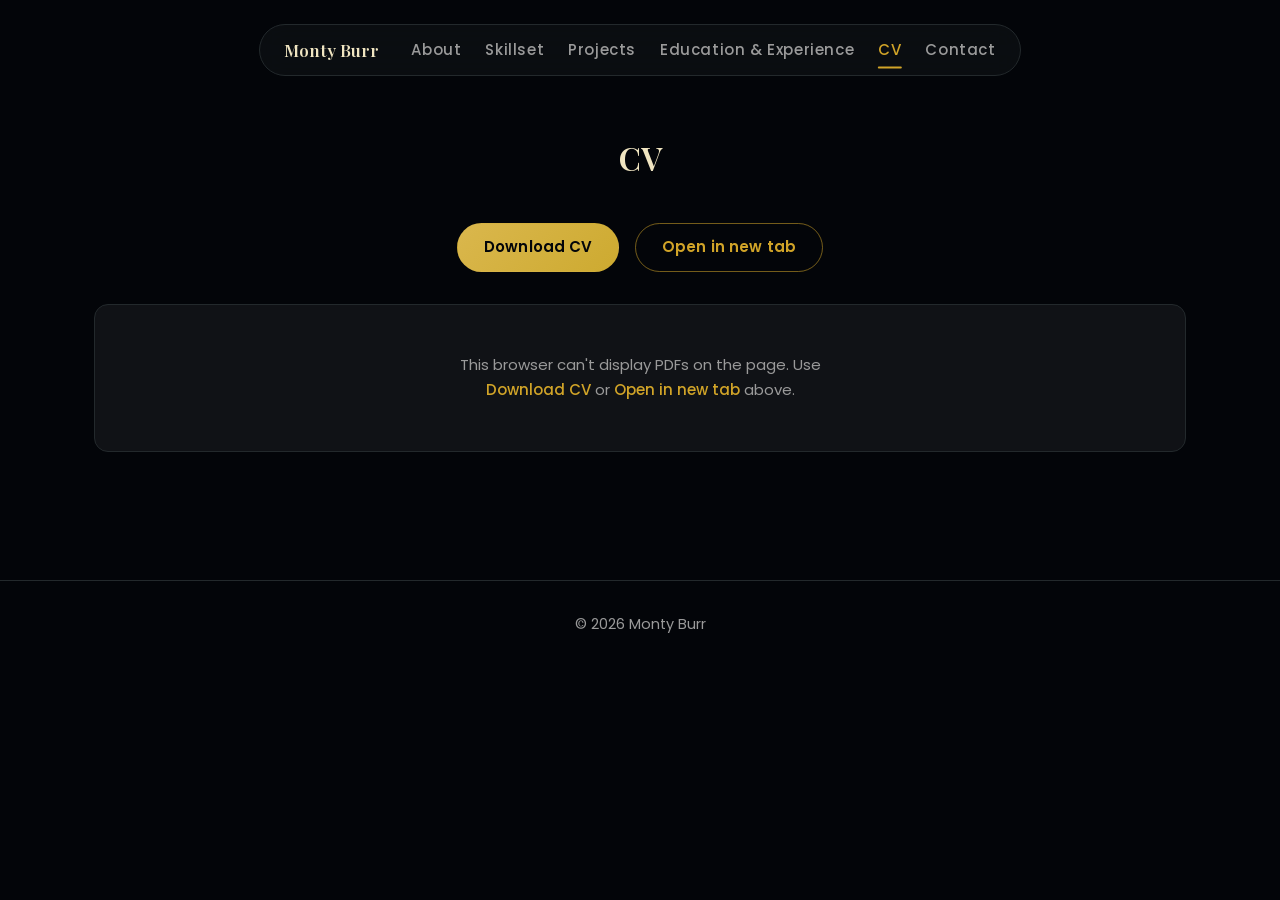
<file: cv.html>
<!DOCTYPE html>
<html lang="en">
<head>
  <meta charset="UTF-8">
  <meta name="viewport" content="width=device-width, initial-scale=1.0">
  <title>CV — Monty Burr</title>
  <meta name="description" content="CV for Monty Burr — BSc Computer Science with Cyber Security, Newcastle University.">
  <link rel="preload" href="assets/fonts/playfair-display-var-latin.woff2" as="font" type="font/woff2" crossorigin>
  <link rel="preload" href="assets/fonts/poppins-400-latin.woff2" as="font" type="font/woff2" crossorigin>
  <link rel="stylesheet" href="assets/css/style.css">
</head>
<body>
  <div class="scroll-progress" aria-hidden="true"><span class="scroll-progress__bar"></span></div>
  <header class="site-header" id="site-header">
    <nav class="nav-pill" aria-label="Primary">
      <a class="nav-pill__brand" href="index.html#top">Monty Burr</a>
      <button class="nav-pill__toggle" id="nav-toggle" type="button"
              aria-expanded="false" aria-controls="nav-menu" aria-label="Open menu">
        <span class="nav-pill__bars" aria-hidden="true"></span>
      </button>
      <ul class="nav-pill__links" id="nav-menu">
        <li><a href="index.html#about">About</a></li>
        <li><a href="index.html#skillset">Skillset</a></li>
        <li><a href="index.html#projects">Projects</a></li>
        <li><a href="index.html#education">Education &amp; Experience</a></li>
        <li><a class="is-active" href="cv.html" aria-current="page">CV</a></li>
        <li><a href="index.html#contact">Contact</a></li>
      </ul>
      <span class="nav-pill__marker" aria-hidden="true"></span>
    </nav>
  </header>

  <main>
    <section class="cv">
      <div class="container">
        <h2 class="section-title">CV</h2>

        <div class="cv-actions">
          <a class="btn btn--primary" href="assets/cv/monty-burr-cv.pdf" download="Monty-Burr-CV.pdf">Download CV</a>
          <a class="btn btn--ghost" href="assets/cv/monty-burr-cv.pdf" target="_blank" rel="noopener">Open in new tab</a>
        </div>

        <!-- Inline viewer for browsers with a built-in PDF renderer; everything
             else (most mobile) gets the fallback panel instead. -->
        <div class="cv-viewer" id="cv-viewer">
          <object class="cv-viewer__doc" data="assets/cv/monty-burr-cv.pdf#view=FitH"
                  type="application/pdf" aria-label="CV for Monty Burr"></object>
          <!-- No buttons repeated here — the two above already cover both
               actions, and duplicating them just adds noise. -->
          <div class="cv-viewer__fallback">
            <p class="cv-viewer__note">
              This browser can't display PDFs on the page.
              Use <strong>Download CV</strong> or <strong>Open in new tab</strong> above.
            </p>
          </div>
        </div>
      </div>
    </section>
  </main>

  <footer class="site-footer">
    <div class="container footer__inner">
      <p>&copy; <span id="year"></span> Monty Burr</p>
    </div>
  </footer>

  <script src="assets/js/nav.js"></script>
  <script src="assets/js/cv.js"></script>
  <script src="assets/js/main.js"></script>
</body>
</html>
</file>
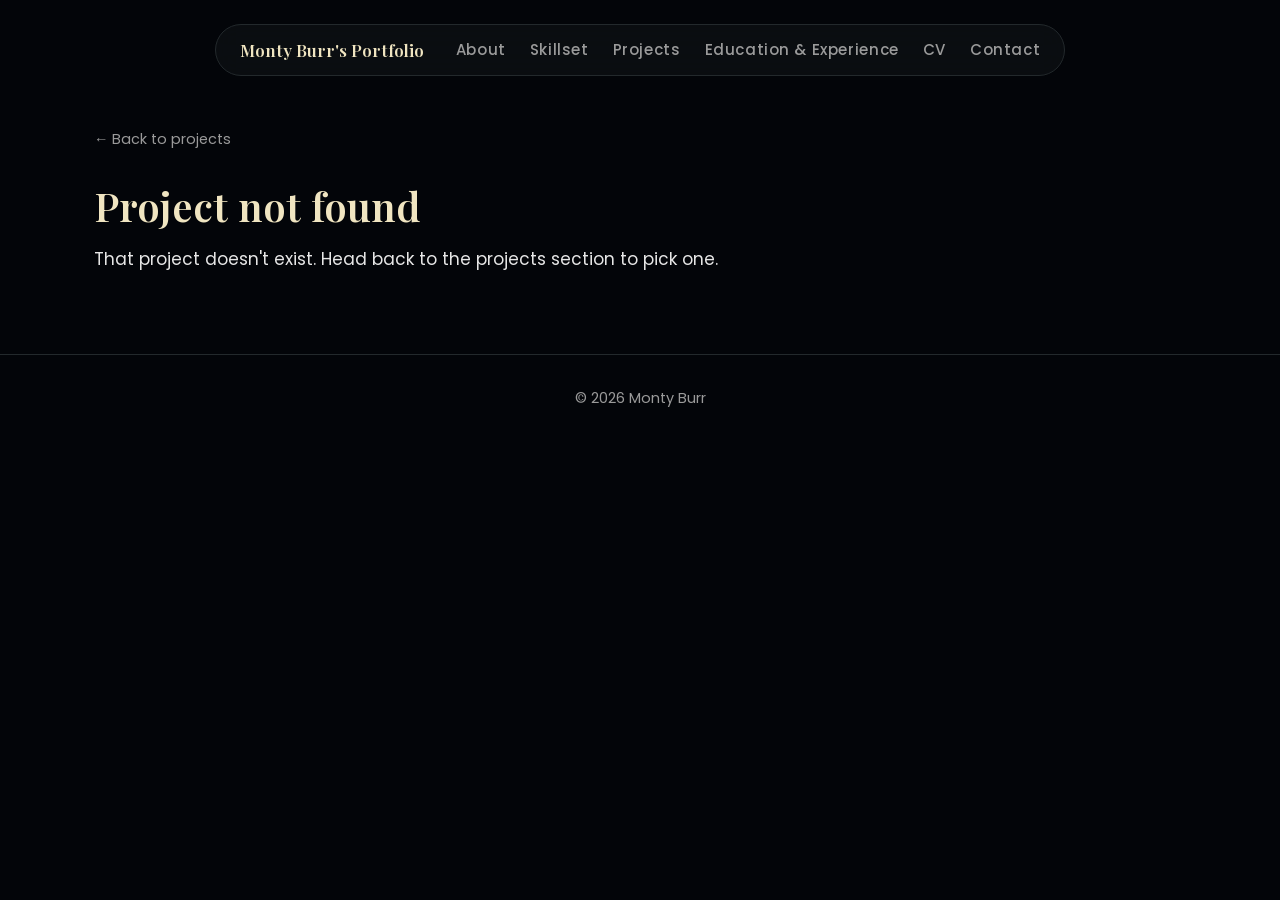
<file: project.html>
<!DOCTYPE html>
<html lang="en">
<head>
  <meta charset="UTF-8">
  <meta name="viewport" content="width=device-width, initial-scale=1.0">
  <title id="page-title">Project — Monty Burr's Portfolio</title>
  <meta id="page-description" name="description" content="Project details — Monty Burr's Portfolio.">
  <link rel="preload" href="assets/fonts/playfair-display-var-latin.woff2" as="font" type="font/woff2" crossorigin>
  <link rel="preload" href="assets/fonts/poppins-400-latin.woff2" as="font" type="font/woff2" crossorigin>
  <link rel="stylesheet" href="assets/css/style.css">
</head>
<body>
  <div class="scroll-progress" aria-hidden="true"><span class="scroll-progress__bar"></span></div>
  <header class="site-header" id="site-header">
    <nav class="nav-pill" aria-label="Primary">
      <a class="nav-pill__brand" href="index.html#top">Monty Burr's Portfolio</a>
      <button class="nav-pill__toggle" id="nav-toggle" type="button"
              aria-expanded="false" aria-controls="nav-menu" aria-label="Open menu">
        <span class="nav-pill__bars" aria-hidden="true"></span>
      </button>
      <ul class="nav-pill__links" id="nav-menu">
        <li><a href="index.html#about">About</a></li>
        <li><a href="index.html#skillset">Skillset</a></li>
        <li><a href="index.html#projects">Projects</a></li>
        <li><a href="index.html#education">Education &amp; Experience</a></li>
        <li><a href="cv.html">CV</a></li>
        <li><a href="index.html#contact">Contact</a></li>
      </ul>
      <span class="nav-pill__marker" aria-hidden="true"></span>
    </nav>
  </header>

  <main>
    <section class="project-detail">
      <div class="container">
        <a class="project-detail__back" href="index.html#projects">&larr; Back to projects</a>
        <div id="project-detail-content"></div>
      </div>
    </section>
  </main>

  <footer class="site-footer">
    <div class="container footer__inner">
      <p>&copy; <span id="year"></span> Monty Burr</p>
    </div>
  </footer>

  <script src="assets/js/projects-data.js"></script>
  <script src="assets/js/nav.js"></script>
  <script src="assets/js/main.js"></script>
  <script src="assets/js/project-carousel.js"></script>
  <script src="assets/js/project-detail.js"></script>
</body>
</html>
</file>
<file: assets/css/style.css>
/* ==========================================================================
   Monty Burr — portfolio
   Design language sampled from the website1 reference frames — see
   DESIGN_NOTES.md, which records the sampled values and the reasoning.
   ========================================================================== */

/* --------------------------------------------------------------------------
   Fonts (self-hosted, latin subset — see assets/fonts/README.md)
   -------------------------------------------------------------------------- */

@font-face {
  font-family: "Playfair Display";
  font-style: normal;
  font-weight: 400 700;
  font-display: swap;
  src: url("../fonts/playfair-display-var-latin.woff2") format("woff2");
}

@font-face {
  font-family: "Poppins";
  font-style: normal;
  font-weight: 400;
  font-display: swap;
  src: url("../fonts/poppins-400-latin.woff2") format("woff2");
}

@font-face {
  font-family: "Poppins";
  font-style: normal;
  font-weight: 500;
  font-display: swap;
  src: url("../fonts/poppins-500-latin.woff2") format("woff2");
}

@font-face {
  font-family: "Poppins";
  font-style: normal;
  font-weight: 600;
  font-display: swap;
  src: url("../fonts/poppins-600-latin.woff2") format("woff2");
}

/* --------------------------------------------------------------------------
   Design tokens
   -------------------------------------------------------------------------- */

:root {
  /* Palette — hex values sampled from the website1 reference frames.
     Contrast ratios noted against --c-bg (#030509). WCAG AA body text = 4.5:1. */
  --c-bg: #030509;                /* page background, near-black with a blue tint */
  --c-bg-elevated: #101216;       /* cards, nav fill */
  --c-border: #23292c;            /* resting card border */
  --c-border-strong: #2a2d2a;

  --c-display: #f0e5c1;           /* warm cream, display headings — 16.0:1 */
  --c-text: #e6e6e6;              /* body copy — 14.0:1 */
  --c-text-muted: #9a9a9a;        /* secondary copy, resting nav — 7.2:1 */
  --c-text-dim: #515151;          /* DECORATIVE ONLY — 2.6:1, fails AA for text */

  --c-gold: #d1a428;              /* accent: links, active nav, tagline — 8.8:1 */
  --c-gold-light: #dab74d;        /* lighter tint, button fills — 11.6:1 */
  --c-gold-deep: #cdaa30;
  --c-on-gold: #030509;           /* dark text on a gold fill — 11.0:1 */

  /* Space-separated channels so alpha variants can be composed inline. */
  --c-gold-rgb: 209 164 40;
  --c-display-rgb: 240 229 193;

  /* Typography */
  --font-display: "Playfair Display", Georgia, "Times New Roman", serif;
  --font-sans: "Poppins", -apple-system, BlinkMacSystemFont, "Segoe UI", Roboto,
    Helvetica, Arial, sans-serif;

  --fs-hero: clamp(2.5rem, 7vw, 4.75rem);
  --fs-tagline: clamp(1.25rem, 3.4vw, 2.5rem);
  --fs-h2: clamp(1.6rem, 3vw, 2rem);
  --fs-h3: 1.25rem;
  --fs-body: 1.0625rem;
  --fs-small: 0.9375rem;
  --fs-eyebrow: 0.8125rem;
  --fs-micro: 0.75rem;

  --lh-tight: 1.1;
  --lh-snug: 1.35;
  --lh-body: 1.65;

  --tracking-eyebrow: 0.18em;
  --tracking-nav: 0.04em;

  /* Spacing */
  --space-3xs: 0.25rem;
  --space-2xs: 0.5rem;
  --space-xs: 0.75rem;
  --space-sm: 1rem;
  --space-md: 1.5rem;
  --space-lg: 2rem;
  --space-xl: 3rem;
  --space-2xl: 4rem;
  --section-gap: clamp(4.5rem, 10vw, 8.125rem); /* ~96–130px in the reference */

  --container-width: 1140px;
  --gutter: 1.5rem;

  /* Shape */
  --radius-card: 14px;
  --radius-pill: 999px;
  --border-hairline: 1px;

  /* Nav */
  --nav-height: 3.25rem;
  --nav-float-gap: 1.5rem;

  /* Projects hover preview. The row list reserves space from these same two
     values, so the preview can never end up sitting over a project title. */
  --preview-w: min(28vw, 380px);
  --preview-right: clamp(1.5rem, 4vw, 4.5rem);

  /* Motion */
  --ease-out: cubic-bezier(0.22, 1, 0.36, 1);
  --dur-fast: 180ms;
  --dur-mid: 320ms;
  --dur-slow: 600ms;

  /* Effects */
  --glow-gold-soft: 0 0 0 1px rgb(var(--c-gold-rgb) / 0.28),
    0 18px 45px rgb(var(--c-gold-rgb) / 0.12);
  --glow-gold-strong: 0 0 0 1px rgb(var(--c-gold-rgb) / 0.45),
    0 10px 30px rgb(var(--c-gold-rgb) / 0.28);
}

/* --------------------------------------------------------------------------
   Base
   -------------------------------------------------------------------------- */

*,
*::before,
*::after {
  box-sizing: border-box;
}

html {
  scroll-behavior: smooth;
  /* Keeps anchor targets clear of the docked nav. */
  scroll-padding-top: calc(var(--nav-height) + var(--space-md));
  -webkit-text-size-adjust: 100%;
}

body {
  margin: 0;
  background: var(--c-bg);
  color: var(--c-text);
  font-family: var(--font-sans);
  font-size: var(--fs-body);
  line-height: var(--lh-body);
  -webkit-font-smoothing: antialiased;
  text-rendering: optimizeLegibility;
}

img,
video,
canvas {
  max-width: 100%;
  display: block;
}

a {
  color: var(--c-gold);
  text-decoration: none;
  transition: color var(--dur-fast) ease;
}

a:hover {
  color: var(--c-gold-light);
}

:focus-visible {
  outline: 2px solid var(--c-gold);
  outline-offset: 3px;
  border-radius: 2px;
}

h1,
h2,
h3 {
  font-family: var(--font-display);
  color: var(--c-display);
  font-weight: 600;
  line-height: var(--lh-tight);
  margin: 0;
}

/* --------------------------------------------------------------------------
   Utilities
   -------------------------------------------------------------------------- */

.container {
  width: 100%;
  max-width: var(--container-width);
  margin-inline: auto;
  padding-inline: var(--gutter);
}

.visually-hidden {
  position: absolute;
  width: 1px;
  height: 1px;
  padding: 0;
  margin: -1px;
  overflow: hidden;
  clip-path: inset(50%);
  white-space: nowrap;
  border: 0;
}

/* --------------------------------------------------------------------------
   Reading progress — hairline across the very top of the page
   -------------------------------------------------------------------------- */

/* Scroll-driven, so it needs no JS and no scroll listener. The @supports guard
   leaves the bar at scaleX(0) — invisible — on engines without scroll
   timelines, which is the right thing for a decorative bar to fail to. Nested
   inside the same no-preference query as the hand-off block for the same
   reason given there: the reduced-motion rules force a 0.01ms duration, and on
   a progress timeline that parks the bar permanently full rather than off. */
.scroll-progress {
  position: fixed;
  inset: 0 0 auto 0;
  z-index: 60; /* above the nav pill, which sits at 50 */
  height: 2px;
  pointer-events: none;
}

.scroll-progress__bar {
  display: block;
  height: 100%;
  transform: scaleX(0);
  transform-origin: 0 50%;
  background: linear-gradient(
    90deg,
    rgb(var(--c-gold-rgb) / 0.35),
    var(--c-gold)
  );
}

@supports (animation-timeline: scroll(root block)) {
  @media (prefers-reduced-motion: no-preference) {
    .scroll-progress__bar {
      animation: scroll-progress linear none;
      animation-timeline: scroll(root block);
    }
  }
}

@keyframes scroll-progress {
  from {
    transform: scaleX(0);
  }
  to {
    transform: scaleX(1);
  }
}

/* --------------------------------------------------------------------------
   Header — floating pill nav that docks flush on scroll
   -------------------------------------------------------------------------- */

.site-header {
  position: fixed;
  inset: 0 0 auto 0;
  z-index: 50;
  padding-inline: var(--gutter);
  padding-top: var(--nav-float-gap);
  display: flex;
  justify-content: center;
  pointer-events: none; /* only the pill itself is interactive */
  transition: padding-top var(--dur-mid) var(--ease-out);
}

.site-header.is-docked {
  padding-top: var(--space-2xs);
}

.nav-pill {
  pointer-events: auto;
  /* Positioned so the sliding marker below has something to measure against.
     The collapsed breakpoint sets this too; hoisting it here makes the marker
     work at every width without depending on that rule. */
  position: relative;
  display: flex;
  align-items: center;
  gap: var(--space-lg);
  min-height: var(--nav-height);
  padding: 0 var(--space-md);
  border: var(--border-hairline) solid var(--c-border);
  border-radius: var(--radius-pill);
  background: rgb(16 18 22 / 0.68);
  backdrop-filter: blur(14px) saturate(140%);
  -webkit-backdrop-filter: blur(14px) saturate(140%);
  transition: background var(--dur-mid) ease, border-color var(--dur-mid) ease,
    box-shadow var(--dur-mid) ease;
}

.site-header.is-docked .nav-pill {
  background: rgb(8 10 14 / 0.86);
  border-color: var(--c-border-strong);
  box-shadow: 0 10px 30px rgb(0 0 0 / 0.45);
}

.nav-pill__brand {
  font-family: var(--font-display);
  font-size: 1.0625rem;
  font-weight: 600;
  color: var(--c-display);
  white-space: nowrap;
}

.nav-pill__brand:hover {
  color: var(--c-gold);
}

.nav-pill__links {
  display: flex;
  align-items: center;
  gap: var(--space-md);
  list-style: none;
  margin: 0;
  padding: 0;
}

.nav-pill__links a {
  display: inline-block;
  padding-block: var(--space-3xs);
  /* Resting nav uses --c-text-muted (7.2:1), not the reference's #515151 (2.6:1). */
  color: var(--c-text-muted);
  font-size: var(--fs-small);
  font-weight: 500;
  letter-spacing: var(--tracking-nav);
}

.nav-pill__links a:hover,
.nav-pill__links a.is-active {
  color: var(--c-gold);
}

/* Underline that slides between links as the active section changes. It is a
   sibling of the list rather than a child because a <ul> may only contain
   <li>; nav.js measures the active link against the pill and writes the three
   custom properties below. Width is transitioned alongside the transform —
   less compositor-friendly than a scaleX, but it keeps the 2px cap radius from
   being squashed, and there is exactly one of these on the page. */
.nav-pill__marker {
  position: absolute;
  top: 0;
  left: 0;
  width: var(--nav-marker-w, 0px);
  height: 2px;
  border-radius: var(--radius-pill);
  background: var(--c-gold);
  opacity: 0;
  pointer-events: none;
  transform: translate(var(--nav-marker-x, 0px), var(--nav-marker-y, 0px));
  transition: transform var(--dur-mid) var(--ease-out),
    width var(--dur-mid) var(--ease-out), opacity var(--dur-fast) ease;
}

.nav-pill__marker.is-visible {
  opacity: 1;
}

/* Hamburger — hidden until the pill collapses */
.nav-pill__toggle {
  display: none;
  align-items: center;
  justify-content: center;
  width: 2.25rem;
  height: 2.25rem;
  margin-right: calc(var(--space-2xs) * -1);
  padding: 0;
  border: 0;
  border-radius: var(--radius-pill);
  background: none;
  color: var(--c-text-muted);
  cursor: pointer;
  transition: color var(--dur-fast) ease;
}

.nav-pill__toggle:hover,
.nav-pill__toggle[aria-expanded="true"] {
  color: var(--c-gold);
}

.nav-pill__bars,
.nav-pill__bars::before,
.nav-pill__bars::after {
  display: block;
  width: 18px;
  height: 1.5px;
  border-radius: 2px;
  background: currentColor;
  transition: transform var(--dur-mid) var(--ease-out),
    background var(--dur-fast) ease;
}

.nav-pill__bars {
  position: relative;
}

.nav-pill__bars::before,
.nav-pill__bars::after {
  content: "";
  position: absolute;
}

.nav-pill__bars::before {
  transform: translateY(-6px);
}

.nav-pill__bars::after {
  transform: translateY(6px);
}

.nav-pill__toggle[aria-expanded="true"] .nav-pill__bars {
  background: transparent;
}

.nav-pill__toggle[aria-expanded="true"] .nav-pill__bars::before {
  transform: rotate(45deg);
}

.nav-pill__toggle[aria-expanded="true"] .nav-pill__bars::after {
  transform: rotate(-45deg);
}

/* --------------------------------------------------------------------------
   Hero
   -------------------------------------------------------------------------- */

.hero {
  position: relative;
  min-height: 100svh;
  display: grid;
  place-items: center;
  overflow: hidden;
  isolation: isolate;
}

/* Single particle canvas — see assets/js/hero.js */
.hero__particles {
  position: absolute;
  inset: 0;
  z-index: -2;
  width: 100%;
  height: 100%;
}

/* Vignette + ambient gold wash, keeps the copy legible over the particles. */
.hero__veil {
  position: absolute;
  inset: 0;
  z-index: -1;
  pointer-events: none;
  background:
    radial-gradient(60% 45% at 50% 42%, rgb(var(--c-gold-rgb) / 0.09), transparent 72%),
    radial-gradient(90% 70% at 50% 50%, transparent 45%, var(--c-bg) 100%);
}

/* Gold wash that follows the cursor, sitting above the veil but below the copy.
   --mx/--my come from hero.js — the same custom properties .card-spotlight
   uses, so there is one convention for "where the pointer is". */
.hero__spotlight {
  position: absolute;
  inset: 0;
  z-index: -1;
  pointer-events: none;
  opacity: 0;
  transition: opacity var(--dur-slow) ease;
  background: radial-gradient(
    280px circle at var(--mx, 50%) var(--my, 50%),
    rgb(var(--c-gold-rgb) / 0.13),
    transparent 70%
  );
}

.hero.is-pointing .hero__spotlight {
  opacity: 1;
}

/* No hovering pointer means no meaningful position — a glow parked wherever
   the last tap landed reads as a rendering bug. */
@media (hover: none), (pointer: coarse) {
  .hero__spotlight {
    display: none;
  }
}

.hero__inner {
  position: relative;
  display: flex;
  flex-direction: column;
  align-items: center;
  text-align: center;
  padding-block: calc(var(--nav-height) + var(--space-2xl)) var(--space-2xl);
}

.hero__eyebrow {
  margin: 0 0 var(--space-md);
  max-width: 40ch;
  color: var(--c-gold);
  font-size: var(--fs-eyebrow);
  font-weight: 500;
  line-height: var(--lh-snug);
  text-transform: uppercase;
  letter-spacing: var(--tracking-eyebrow);
}

.hero__title {
  margin: 0 0 var(--space-md);
  max-width: 18ch;
  font-size: var(--fs-hero);
  font-weight: 600;
  letter-spacing: -0.015em;
}

.hero__tagline {
  /* Reserve three lines so switching phrase doesn't reflow the CTAs below. */
  min-height: calc(var(--fs-tagline) * var(--lh-snug) * 3);
  /* Load-bearing. .hero__inner is a centred flex column, so this paragraph is
     shrink-to-fit — and the rolling tagline takes both of its lines out of flow,
     leaving no in-flow content to derive a width from. Without this it collapses
     to zero width and the text wraps one character per line. */
  width: 100%;
  margin: 0 0 var(--space-xl);
  max-width: 30ch;
  color: var(--c-gold);
  font-family: var(--font-display);
  font-size: var(--fs-tagline);
  line-height: var(--lh-snug);
}

/* Clipping window for the rolling tagline. Height is pinned to the same three
   lines .hero__tagline already reserves, so switching phrase can never move the
   CTAs below it. hero.js keeps every phrase short enough to fit. */
.hero__type--roll {
  display: block;
  position: relative;
  overflow: hidden;
  height: calc(var(--fs-tagline) * var(--lh-snug) * 3);
}

/* Both lines are absolute during a roll so neither contributes to height.
   Centred vertically on purpose: the window is two lines tall but most phrases
   are one, so top-aligned text sat at the very top of its box and had to travel
   the full window height — leaving the window visibly empty mid-transition. */
.hero__type--roll .hero__line {
  position: absolute;
  inset: 0;
  display: flex;
  align-items: center;
  justify-content: center;
}

.hero__type--roll .hero__line.is-moving {
  transition: transform 620ms var(--ease-out), opacity 620ms ease;
}

/* The author display below outranks the UA stylesheet's [hidden]{display:none},
   so the attribute alone never actually hid this. It shows as a stray bar under
   the tagline whenever the caret isn't in use — including with JS disabled. */
.hero__caret[hidden] {
  display: none;
}

.hero__caret {
  display: inline-block;
  width: 2px;
  height: 0.95em;
  margin-left: 0.08em;
  vertical-align: -0.1em;
  background: var(--c-gold);
  animation: caret-blink 1.1s steps(1, end) infinite;
}

@keyframes caret-blink {
  0%,
  50% {
    opacity: 1;
  }
  50.01%,
  100% {
    opacity: 0;
  }
}

.hero__cta {
  display: flex;
  gap: var(--space-sm);
  flex-wrap: wrap;
  justify-content: center;
}

/* --------------------------------------------------------------------------
   Buttons — pill, gold-gradient fill or gold outline
   -------------------------------------------------------------------------- */

.btn {
  display: inline-block;
  padding: 0.7rem 1.6rem;
  border: var(--border-hairline) solid transparent;
  border-radius: var(--radius-pill);
  font-family: var(--font-sans);
  font-size: var(--fs-small);
  font-weight: 600;
  letter-spacing: 0.01em;
  cursor: pointer;
  transition: transform var(--dur-fast) var(--ease-out),
    box-shadow var(--dur-mid) ease, background var(--dur-mid) ease,
    border-color var(--dur-mid) ease, color var(--dur-mid) ease;
}

.btn--primary {
  background: linear-gradient(135deg, var(--c-gold-light), var(--c-gold-deep));
  color: var(--c-on-gold);
}

.btn--primary:hover {
  color: var(--c-on-gold);
  transform: translateY(-2px);
  box-shadow: var(--glow-gold-strong);
}

.btn--ghost {
  border-color: rgb(var(--c-gold-rgb) / 0.55);
  color: var(--c-gold);
  background: transparent;
}

.btn--ghost:hover {
  border-color: var(--c-gold);
  color: var(--c-gold-light);
  transform: translateY(-2px);
  box-shadow: var(--glow-gold-soft);
}

.btn--small {
  padding: 0.45rem 1rem;
  font-size: 0.85rem;
  border-color: var(--c-border);
  color: var(--c-text);
}

.btn--small:hover {
  border-color: var(--c-gold);
  color: var(--c-gold);
}

.btn--disabled {
  color: var(--c-text-muted);
  border-color: var(--c-border);
  font-style: italic;
  cursor: default;
  pointer-events: none;
}

/* --------------------------------------------------------------------------
   Sections
   -------------------------------------------------------------------------- */

main > section:not(.hero) {
  padding-block: var(--section-gap);
}

.section-title {
  font-size: var(--fs-h2);
  margin: 0 0 clamp(var(--space-lg), 4vw, var(--space-xl));
  text-align: center;
}

/* --------------------------------------------------------------------------
   Shared card treatment — border + gold glow on hover, with the cursor-follow
   gold spotlight from the reference layered inside. --mx/--my come from main.js.
   -------------------------------------------------------------------------- */

.card-spotlight {
  position: relative;
  overflow: hidden;
  background: var(--c-bg-elevated);
  border: var(--border-hairline) solid var(--c-border);
  border-radius: var(--radius-card);
  transition: border-color var(--dur-mid) ease, box-shadow var(--dur-mid) ease,
    transform var(--dur-mid) var(--ease-out);
}

.card-spotlight::before {
  content: "";
  position: absolute;
  inset: 0;
  z-index: 0;
  pointer-events: none;
  opacity: 0;
  /* --accent-rgb lets a card opt into its own hue; gold is the default. */
  background: radial-gradient(
    200px circle at var(--mx, 50%) var(--my, 50%),
    rgb(var(--accent-rgb, var(--c-gold-rgb)) / 0.15),
    transparent 70%
  );
  transition: opacity var(--dur-mid) ease;
}

.card-spotlight > * {
  position: relative;
  z-index: 1;
}

.card-spotlight:hover {
  border-color: rgb(var(--accent-rgb, var(--c-gold-rgb)) / 0.5);
  box-shadow: 0 0 0 1px rgb(var(--accent-rgb, var(--c-gold-rgb)) / 0.28),
    0 18px 45px rgb(var(--accent-rgb, var(--c-gold-rgb)) / 0.12);
}

.card-spotlight:hover::before {
  opacity: 1;
}

/* --------------------------------------------------------------------------
   About — bio copy beside a bordered panel
   -------------------------------------------------------------------------- */

.about__inner {
  display: grid;
  grid-template-columns: minmax(0, 1.45fr) minmax(0, 1fr);
  gap: clamp(var(--space-lg), 5vw, var(--space-2xl));
  align-items: center;
}

.about__copy .section-title {
  text-align: left;
}

.about__text {
  color: var(--c-text-muted);
  max-width: 58ch;
  margin: 0;
}

.about__panel {
  display: grid;
  place-items: center;
}

/* --------------------------------------------------------------------------
   About workstation — an isometric CRT monitor/keyboard/mouse scene built
   from real projection math (not CSS 3D); behaviour lives in workstation.js.
   Purely decorative (the bio text carries all the meaning), so the scene is
   aria-hidden. The terminal's phosphor glow is mapped to the site's gold
   accent rather than the prototype's green, everything else stays the
   near-black/near-white greyscale the isometric shading already used.
   -------------------------------------------------------------------------- */

.workstation {
  position: relative;
  width: 100%;
  max-width: 420px;
  aspect-ratio: 3 / 2;
  background: radial-gradient(
      ellipse at 50% 60%,
      var(--c-bg-elevated) 0%,
      var(--c-bg) 55%,
      #050505 100%
    );
  border: var(--border-hairline) solid var(--c-border);
  border-radius: var(--radius-card);
  overflow: hidden;
}

.workstation__svg {
  position: absolute;
  inset: 0;
  width: 100%;
  height: 100%;
  display: block;
}

.workstation__screen {
  position: absolute;
  left: 0;
  top: 0;
  transform-origin: 0 0;
  background: #05100a;
  overflow: hidden;
  box-shadow: 0 0 22px rgb(var(--c-gold-rgb) / 0.14);
}

.workstation__terminal {
  position: absolute;
  left: 5px;
  top: 5px;
  right: 3px;
  color: var(--c-gold-light);
  font-family: "SFMono-Regular", ui-monospace, Menlo, Consolas, "Courier New", monospace;
  font-size: 12px;
  line-height: 14px;
  white-space: pre-wrap;
  text-shadow: 0 0 5px rgb(var(--c-gold-rgb) / 0.9);
}

.workstation__cursor {
  animation: workstation-blink 1s step-end infinite;
}

@keyframes workstation-blink {
  50% {
    opacity: 0;
  }
}

.workstation__scanline {
  position: absolute;
  left: 0;
  width: 100%;
  height: 5px;
  background: linear-gradient(
    rgb(var(--c-gold-rgb) / 0),
    rgb(var(--c-gold-rgb) / 0.55),
    rgb(var(--c-gold-rgb) / 0)
  );
  animation: workstation-sweep 2.6s linear infinite;
  mix-blend-mode: screen;
}

@keyframes workstation-sweep {
  0% {
    top: -6px;
  }
  100% {
    top: 100%;
  }
}

.workstation__crt-lines {
  position: absolute;
  inset: 0;
  background: repeating-linear-gradient(
    rgb(255 255 255 / 0) 0px,
    rgb(255 255 255 / 0) 1px,
    rgb(0 0 0 / 0.35) 2px
  );
  pointer-events: none;
}

@media (prefers-reduced-motion: reduce) {
  .workstation__cursor,
  .workstation__scanline {
    animation: none;
  }
}

/* --------------------------------------------------------------------------
   Skillset — two-line scrolling logo marquee, opposite directions

   skillset-marquee.js splits every skill in SKILL_CATEGORIES by its `tab`
   into a Skills row and a Tools row (same split the old tab toggle used),
   then clones enough leading items onto each row's own end so its
   translateX loop has no visible seam. A skill with no entry in
   SKILL_LOGO_SLUGS renders as a text-only tile instead of logo + label —
   soft skills and abstract concepts stay in the marquee, just without a
   logo. Loop distance and duration read a --marquee-elements custom
   property that JS scopes to each .marquee element, so the two
   differently-sized rows loop correctly without sharing one global value.
   -------------------------------------------------------------------------- */

.skillset__marquee-wrapper {
  display: flex;
  flex-direction: column;
  gap: var(--space-xl);
}

.skillset__group {
  display: flex;
  flex-direction: column;
  gap: var(--space-sm);
}

.skillset__row-label {
  margin: 0;
  font-family: var(--font-sans);
  font-size: var(--fs-eyebrow);
  font-weight: 500;
  color: var(--c-gold);
  text-transform: uppercase;
  letter-spacing: var(--tracking-eyebrow);
  text-align: center;
}

.marquee {
  --marquee-width: 100%;
  --marquee-height: 104px;
  --marquee-elements-displayed: 6;
  --marquee-element-width: calc(var(--marquee-width) / var(--marquee-elements-displayed));
  --marquee-animation-duration: calc(var(--marquee-elements, 8) * 2.6s);

  position: relative;
  width: var(--marquee-width);
  height: var(--marquee-height);
  overflow: hidden;
}

.marquee::before,
.marquee::after {
  position: absolute;
  top: 0;
  width: 8rem;
  height: 100%;
  content: "";
  z-index: 2;
  pointer-events: none;
}

.marquee::before {
  left: 0;
  background: linear-gradient(to right, var(--c-bg) 0%, transparent 100%);
}

.marquee::after {
  right: 0;
  background: linear-gradient(to left, var(--c-bg) 0%, transparent 100%);
}

.marquee-content {
  display: flex;
  align-items: center;
  height: 100%;
  margin: 0;
  padding: 0;
  list-style: none;
  animation: skillset-marquee-scroll var(--marquee-animation-duration) linear infinite;
}

.marquee.reverse .marquee-content {
  animation-name: skillset-marquee-scroll-reverse;
}

@keyframes skillset-marquee-scroll {
  from {
    transform: translateX(0);
  }
  to {
    transform: translateX(calc(-1 * var(--marquee-element-width) * var(--marquee-elements, 0)));
  }
}

@keyframes skillset-marquee-scroll-reverse {
  from {
    transform: translateX(calc(-1 * var(--marquee-element-width) * var(--marquee-elements, 0)));
  }
  to {
    transform: translateX(0);
  }
}

.marquee-content li {
  display: flex;
  flex-direction: column;
  align-items: center;
  justify-content: center;
  flex-shrink: 0;
  gap: var(--space-2xs);
  width: var(--marquee-element-width);
  height: 100%;
  padding-inline: var(--space-sm);
}

/* Covers both an <img> (Simple Icons CDN, colour baked into the request)
   and an inline <svg> (icons with no baked-in fill, coloured via
   `color` like the rest of the site's inline icons) so both logo sources
   share the same size/opacity/hover treatment. */
.marquee-content li .marquee-content__logo {
  width: 34px;
  height: 34px;
  object-fit: contain;
  color: var(--c-text-muted);
  opacity: 0.8;
  transition: opacity var(--dur-fast) ease, transform var(--dur-fast) var(--ease-out);
}

.marquee-content li:hover .marquee-content__logo {
  opacity: 1;
  transform: translateY(-2px);
}

.marquee-content li span {
  font-size: var(--fs-micro);
  font-weight: 600;
  color: var(--c-text-muted);
  letter-spacing: 0.01em;
  text-align: center;
  white-space: nowrap;
}

/* Skills with no logo in SKILL_LOGO_SLUGS — e.g. Threat Intelligence,
   Teamwork — render as a title only, sized up since it's the sole content
   of the tile, and allowed to wrap where the fixed column is narrower than
   the label. */
.marquee-content li.marquee-content__item--text span {
  font-size: var(--fs-small);
  color: var(--c-text);
  line-height: var(--lh-snug);
  white-space: normal;
  text-wrap: balance;
}

@media (max-width: 768px) {
  .marquee {
    --marquee-elements-displayed: 3;
  }

  .marquee::before,
  .marquee::after {
    width: 4rem;
  }
}


/* --------------------------------------------------------------------------
   Projects — website2's numbered row list with a floating hover preview,
   recoloured to gold and set in the website1 display serif.
   -------------------------------------------------------------------------- */

.project-list {
  list-style: none;
  margin: 0;
  padding: 0;
  border-top: var(--border-hairline) solid var(--c-border);
}

.project-row {
  /* Layout box only. Padding, divider and the scroll transform all sit on
     __inner so the two opacity systems (hover dimming here, scroll fade
     there) multiply instead of overwriting each other. */
  transition: opacity var(--dur-mid) ease;
}

.project-row__inner {
  border-bottom: var(--border-hairline) solid var(--c-border);
  padding-block: clamp(1.375rem, 3vw, 2.125rem);
}

/* Hovering one row dims its siblings. 0.55 keeps the dimmed titles at 5.0:1
   against the page background — the reference's #4d4d4d is only 2.4:1. */
.project-list.is-hovering .project-row {
  opacity: 0.55;
}

.project-list.is-hovering .project-row:hover,
.project-list .project-row.is-active,
.project-list .project-row:focus-within {
  opacity: 1;
}

.project-row__link {
  display: flex;
  align-items: baseline;
  gap: clamp(var(--space-sm), 2vw, var(--space-md));
  color: inherit;
}

.project-row__num {
  flex: none;
  font-family: var(--font-sans);
  font-size: var(--fs-small);
  font-weight: 500;
  color: var(--c-gold);
  opacity: 0.75;
}

.project-row__title {
  font-family: var(--font-display);
  font-size: clamp(1.5rem, 4.4vw, 3.125rem);
  font-weight: 600;
  line-height: 1.12;
  letter-spacing: -0.01em;
  color: var(--c-display);
}

/* Gold sweeps across the title left-to-right rather than snapping. Guarded so
   the text never renders transparent where background-clip:text is missing. */
@supports (background-clip: text) or (-webkit-background-clip: text) {
  .project-row__title {
    background-image: linear-gradient(
      90deg,
      var(--c-gold) 0 50%,
      var(--c-display) 50% 100%
    );
    background-size: 200% 100%;
    background-position: 100% 0;
    -webkit-background-clip: text;
    background-clip: text;
    color: transparent;
    -webkit-text-fill-color: transparent;
    transition: background-position 520ms var(--ease-out);
  }

  .project-row:hover .project-row__title,
  .project-row.is-active .project-row__title,
  .project-row:focus-within .project-row__title {
    background-position: 0 0;
  }
}

.project-row__icon {
  flex: none;
  display: inline-flex;
  align-self: center;
  margin-left: auto;
  font-size: clamp(1rem, 2vw, 1.5rem);
  color: var(--c-gold);
  opacity: 0;
  transform: translate3d(-6px, 6px, 0);
  transition: opacity var(--dur-mid) ease, transform var(--dur-mid) var(--ease-out);
}

.project-row:hover .project-row__icon,
.project-row.is-active .project-row__icon,
.project-row:focus-within .project-row__icon {
  opacity: 1;
  transform: translate3d(0, 0, 0);
}

.project-row--placeholder .project-row__title {
  color: var(--c-text-muted);
  font-style: italic;
  background-image: none;
  -webkit-background-clip: unset;
  background-clip: unset;
  -webkit-text-fill-color: currentColor;
}

.project-row--placeholder .project-row__num {
  opacity: 0.4;
}

/* The rows' scroll-driven hand-off lives with the rest of it under
   "Scroll-driven hand-off" near the end of this file. */

/* Floating cover image — fixed to the upper right, independent of the rows,
   trailing the active row's vertical position and cross-fading its content. */
.project-preview {
  display: none;
  position: fixed;
  top: 0;
  right: var(--preview-right);
  z-index: 5;
  width: var(--preview-w);
  aspect-ratio: 16 / 9;
  pointer-events: none;
  opacity: 0;
  visibility: hidden;
  background: var(--c-bg-elevated);
  box-shadow: 0 24px 60px rgb(0 0 0 / 0.55);
  transition: opacity var(--dur-mid) ease, visibility var(--dur-mid),
    transform 520ms var(--ease-out);
}

@media (hover: hover) and (min-width: 900px) {
  .project-preview {
    display: block;
  }

  /* Keep the rows clear of the preview's column. This is the preview's own
     width and offset, less whatever margin the container already provides. */
  .project-list {
    padding-right: max(
      0px,
      calc(
        var(--preview-w) + var(--preview-right) - var(--gutter) + var(--space-md) -
          max(0px, (100vw - var(--container-width)) / 2)
      )
    );
  }
}

.project-preview.is-visible {
  opacity: 1;
  visibility: visible;
}

.project-preview__img {
  position: absolute;
  inset: 0;
  width: 100%;
  height: 100%;
  object-fit: cover;
  opacity: 0;
  transition: opacity 420ms ease;
}

.project-preview__img.is-front {
  opacity: 1;
}

/* --------------------------------------------------------------------------
   Education — centre-line timeline with alternating cards
   -------------------------------------------------------------------------- */

.timeline {
  position: relative;
  padding-block: var(--space-sm);
}

.timeline::before {
  content: "";
  position: absolute;
  left: 50%;
  top: 0;
  bottom: 0;
  width: 1px;
  transform: translateX(-50%);
  background: rgb(var(--c-gold-rgb) / 0.22);
}

/* Scroll-linked marker that slides down the same line. */
.timeline__progress {
  position: absolute;
  left: 50%;
  top: 0;
  width: 1px;
  height: 100%;
  transform: translateX(-50%) scaleY(0);
  transform-origin: top;
  background: var(--c-gold);
}

.timeline__item {
  position: relative;
  width: calc(50% - var(--space-xl));
  margin-bottom: clamp(2.5rem, 6vw, 4.5rem);
}

.timeline__item:last-child {
  margin-bottom: 0;
}

.timeline__item:nth-of-type(odd) {
  margin-right: auto;
  text-align: right;
}

.timeline__item:nth-of-type(even) {
  margin-left: auto;
}

/* Nodes rest small and dim, then come up to full size as the progress marker
   above reaches them — so the line doesn't just grow, it lights the entries on
   its way past. main.js owns the is-lit class. */
.timeline__node {
  position: absolute;
  top: 1.9rem;
  width: 11px;
  height: 11px;
  border-radius: 50%;
  background: var(--c-gold);
  box-shadow: 0 0 0 4px rgb(var(--c-gold-rgb) / 0.16);
  opacity: 0.45;
  transform: scale(0.7);
  transition: transform var(--dur-slow) var(--ease-out),
    opacity var(--dur-mid) ease;
}

.timeline__node.is-lit {
  opacity: 1;
  transform: scale(1);
}

/* Education reads as a solid cream node, experience as a hollow gold ring, so
   the two kinds are told apart from the line alone. */
.timeline__node--education {
  background: var(--c-display);
  box-shadow: 0 0 0 4px rgb(var(--c-display-rgb) / 0.16);
}

.timeline__node--experience {
  background: var(--c-bg);
  border: 2px solid var(--c-gold);
}

.timeline__item:nth-of-type(odd) .timeline__node {
  right: calc((var(--space-xl) + 5.5px) * -1);
}

.timeline__item:nth-of-type(even) .timeline__node {
  left: calc((var(--space-xl) + 5.5px) * -1);
}

.timeline__card {
  padding: clamp(1.375rem, 2.5vw, 1.75rem);
}

/* Both kinds get the same weight of treatment — fill, tinted border, accent
   edge, badge — and are told apart by hue, icon, node and chips instead:
   education is cream (the palette's brightest tone), experience is gold. */
.timeline__card--education {
  --accent: var(--c-display);
  --accent-rgb: var(--c-display-rgb);
}

.timeline__card--experience {
  --accent: var(--c-gold);
  --accent-rgb: var(--c-gold-rgb);
}

.timeline__card--education,
.timeline__card--experience {
  background: linear-gradient(
      180deg,
      rgb(var(--accent-rgb) / 0.07),
      rgb(var(--accent-rgb) / 0.015)
    ),
    var(--c-bg-elevated);
  border-color: rgb(var(--accent-rgb) / 0.3);
}

.timeline__card::after {
  content: "";
  position: absolute;
  top: 0;
  bottom: 0;
  width: 3px;
  background: var(--accent, var(--c-gold));
}

/* The accent edge always sits on the side nearest the centre line. */
.timeline__item:nth-of-type(odd) .timeline__card::after {
  right: 0;
}

.timeline__item:nth-of-type(even) .timeline__card::after {
  left: 0;
}

.timeline__head {
  display: flex;
  align-items: center;
  gap: 0.625rem;
  margin-bottom: var(--space-2xs);
}

/* Right-aligned cards put the badge on the outside edge too. */
.timeline__item:nth-of-type(odd) .timeline__head {
  flex-direction: row-reverse;
}

.timeline__badge {
  flex: none;
  display: grid;
  place-items: center;
  width: 2rem;
  height: 2rem;
  border-radius: 50%;
  border: var(--border-hairline) solid rgb(var(--accent-rgb) / 0.45);
  background: rgb(var(--accent-rgb) / 0.1);
  color: var(--accent);
}

.timeline__kicker {
  margin: 0;
  font-size: 0.6875rem;
  font-weight: 600;
  text-transform: uppercase;
  letter-spacing: 0.16em;
  color: var(--accent);
}

.timeline__title {
  font-size: var(--fs-h3);
  margin: 0 0 var(--space-3xs);
}

.timeline__institution {
  margin: 0;
  color: var(--accent, var(--c-gold));
  font-size: var(--fs-small);
  font-weight: 500;
}

.timeline__meta {
  margin: var(--space-2xs) 0 0;
  color: var(--c-text-muted);
  font-size: var(--fs-eyebrow);
  text-transform: uppercase;
  letter-spacing: 0.1em;
}

.timeline__location {
  margin: var(--space-3xs) 0 0;
  color: var(--c-text-muted);
  font-size: var(--fs-small);
}

.timeline__detail {
  margin: var(--space-xs) 0 0;
  color: var(--c-text-muted);
  font-size: var(--fs-small);
}

/* Skill chips — experience only, which is another thing telling the two
   card kinds apart. */
.timeline__skills {
  display: flex;
  flex-wrap: wrap;
  gap: 0.35rem;
  list-style: none;
  margin: var(--space-sm) 0 0;
  padding: 0;
}

.timeline__item:nth-of-type(odd) .timeline__skills {
  justify-content: flex-end;
}

.timeline__skills li {
  padding: 0.2rem 0.6rem;
  border: var(--border-hairline) solid rgb(var(--c-gold-rgb) / 0.22);
  border-radius: var(--radius-pill);
  background: rgb(var(--c-gold-rgb) / 0.09);
  color: var(--c-gold);
  font-size: 0.75rem;
  line-height: 1.5;
}

/* Sub-entries — a qualification block within one institution. Deliberately
   unbulleted so they read correctly on both sides of the alternating line. */
.timeline__sub {
  margin-top: var(--space-sm);
  padding-top: var(--space-sm);
  border-top: var(--border-hairline) solid var(--c-border);
}

.timeline__sub-period {
  margin: 0;
  color: var(--c-text-muted);
  font-size: var(--fs-eyebrow);
  text-transform: uppercase;
  letter-spacing: 0.1em;
}

.timeline__sub-title {
  margin: var(--space-3xs) 0 var(--space-2xs);
  font-family: var(--font-display);
  font-size: 1.0625rem;
  font-weight: 600;
  line-height: var(--lh-tight);
  color: var(--accent, var(--c-gold));
}

.timeline__sub-list {
  display: flex;
  flex-direction: column;
  gap: var(--space-3xs);
  list-style: none;
  margin: 0;
  padding: 0;
  color: var(--c-text-muted);
  font-size: var(--fs-small);
}

/* Set off from the results above by space alone — no dividing rule. */
.timeline__sub-note {
  margin: var(--space-2xs) 0 0;
  color: var(--c-text-muted);
  font-size: var(--fs-small);
}

/* --------------------------------------------------------------------------
   Achievements — two-column cards with a circular icon badge
   -------------------------------------------------------------------------- */

.achievements-grid {
  display: grid;
  grid-template-columns: repeat(auto-fit, minmax(min(100%, 320px), 1fr));
  gap: var(--space-md);
}

.achievement-card {
  display: flex;
  align-items: flex-start;
  gap: var(--space-sm);
  padding: clamp(1.5rem, 2.5vw, 1.875rem);
}

.achievement-card__badge {
  flex: none;
  display: grid;
  place-items: center;
  width: 3rem;
  height: 3rem;
  border-radius: 50%;
  border: var(--border-hairline) solid rgb(var(--c-gold-rgb) / 0.4);
  background: rgb(var(--c-gold-rgb) / 0.08);
  color: var(--c-gold);
}

.achievement-card__title {
  font-size: var(--fs-h3);
  margin: 0;
}

.achievement-card__meta {
  margin: var(--space-3xs) 0 0;
  color: var(--c-gold);
  font-size: var(--fs-eyebrow);
  text-transform: uppercase;
  letter-spacing: 0.1em;
}

.achievement-card__detail {
  margin: var(--space-2xs) 0 0;
  color: var(--c-text-muted);
  font-size: var(--fs-small);
}

/* --------------------------------------------------------------------------
   Contact — existing links, restyled. No form.
   -------------------------------------------------------------------------- */

.contact__inner {
  display: flex;
  flex-direction: column;
  align-items: center;
  text-align: center;
}

.contact__line {
  margin: 0 0 var(--space-lg);
  font-family: var(--font-display);
  font-size: clamp(1.125rem, 2.5vw, 1.5rem);
}

.contact__socials {
  display: flex;
  gap: var(--space-sm);
  list-style: none;
  margin: 0;
  padding: 0;
}

.contact__socials a {
  display: grid;
  place-items: center;
  width: 3rem;
  height: 3rem;
  border-radius: 50%;
  border: var(--border-hairline) solid var(--c-border);
  background: var(--c-bg-elevated);
  color: var(--c-text-muted);
  transition: color var(--dur-mid) ease, border-color var(--dur-mid) ease,
    box-shadow var(--dur-mid) ease, transform var(--dur-fast) var(--ease-out);
}

.contact__cv {
  margin: var(--space-lg) 0 0;
}

.contact__socials a:hover {
  color: var(--c-gold);
  border-color: rgb(var(--c-gold-rgb) / 0.55);
  box-shadow: var(--glow-gold-soft);
  transform: translateY(-2px);
}

/* --------------------------------------------------------------------------
   CV page (cv.html)
   -------------------------------------------------------------------------- */

/* Scoped as `main > section.cv` to outrank the generic
   `main > section:not(.hero)` rhythm, which would otherwise win on
   specificity and pull the heading up under the fixed nav. */
main > section.cv {
  padding-block: calc(var(--nav-height) + var(--nav-float-gap) + var(--space-2xl))
    var(--section-gap);
}

.cv-actions {
  display: flex;
  flex-wrap: wrap;
  justify-content: center;
  gap: var(--space-sm);
  margin-bottom: var(--space-lg);
}

.cv-viewer {
  position: relative;
  height: min(85vh, 1150px);
  border: var(--border-hairline) solid var(--c-border);
  border-radius: var(--radius-card);
  overflow: hidden;
  background: var(--c-bg-elevated);
}

.cv-viewer__doc {
  display: block;
  width: 100%;
  height: 100%;
  border: 0;
}

.cv-viewer__fallback {
  display: none;
  place-content: center;
  justify-items: center;
  text-align: center;
  padding: var(--space-xl) var(--gutter);
}

.cv-viewer__note {
  margin: 0;
  max-width: 42ch;
  color: var(--c-text-muted);
  font-size: var(--fs-small);
}

.cv-viewer__note strong {
  color: var(--c-gold);
  font-weight: 500;
}

.cv-viewer.is-unsupported {
  height: auto;
}

.cv-viewer.is-unsupported .cv-viewer__doc {
  display: none;
}

.cv-viewer.is-unsupported .cv-viewer__fallback {
  display: grid;
}

/* Mobile browsers overwhelmingly can't render an embedded PDF, and fail by
   showing a blank box rather than falling back — so don't offer the embed. */
@media (max-width: 900px) {
  .cv-viewer {
    height: auto;
  }

  .cv-viewer__doc {
    display: none;
  }

  .cv-viewer__fallback {
    display: grid;
  }
}

/* --------------------------------------------------------------------------
   Project detail page (project.html)
   -------------------------------------------------------------------------- */

.project-card__media {
  aspect-ratio: 16 / 9;
  background: #0a0c11;
  overflow: hidden;
}

.project-card__media img,
.project-card__media video {
  width: 100%;
  height: 100%;
  object-fit: cover;
}

.project-card__links {
  display: flex;
  gap: 0.6rem;
  flex-wrap: wrap;
}

/* Same specificity note as `main > section.cv` above. */
main > section.project-detail {
  padding-block: calc(var(--nav-height) + var(--nav-float-gap) + var(--space-xl))
    var(--space-2xl);
}

.project-detail__back {
  display: inline-block;
  margin-bottom: var(--space-lg);
  color: var(--c-text-muted);
  font-size: 0.9rem;
}

.project-detail__back:hover {
  color: var(--c-gold);
}

#project-detail-content {
  max-width: 760px;
}

#project-detail-content h1 {
  font-size: clamp(1.75rem, 4vw, 2.5rem);
  margin: 0 0 var(--space-sm);
}

/* Tag row — the tools/skills used, cross-referenced against SKILL_CATEGORIES
   (assets/js/skills-data.js) so a tag reads as "this also appears in the
   Skillset marquee", not an arbitrary label. */
.project-tags {
  display: flex;
  flex-wrap: wrap;
  gap: var(--space-2xs);
  margin-bottom: var(--space-lg);
}

.project-tags__item {
  padding: var(--space-3xs) var(--space-sm);
  border: var(--border-hairline) solid var(--c-border);
  border-radius: var(--radius-pill);
  background: var(--c-bg-elevated);
  color: var(--c-text-muted);
  font-size: var(--fs-micro);
  font-weight: 600;
  letter-spacing: 0.01em;
}

/* Animated pipeline step diagram — project-kickoff's stage-gated flow.
   The motion is pure CSS: each dot runs the same pulse keyframe on one
   shared-length loop, offset by --i (set inline per step in
   project-detail.js), so the highlight appears to travel step to step and
   loops seamlessly. Steps wrap onto multiple lines rather than scrolling
   horizontally, so every stage stays visible without a scroll affordance a
   reader has to discover first. */
.project-detail__pipeline {
  margin-bottom: var(--space-lg);
}

.project-detail__pipeline h3 {
  margin: 0 0 var(--space-sm);
  font-family: var(--font-sans);
  font-size: var(--fs-eyebrow);
  font-weight: 500;
  color: var(--c-gold);
  text-transform: uppercase;
  letter-spacing: var(--tracking-eyebrow);
}

.project-detail__pipeline-track {
  padding-block: var(--space-2xs);
}

/* Wraps rather than scrolling horizontally — an off-screen step a reader has
   to know to scroll for isn't really part of a "visible" diagram. */
.project-detail__pipeline-steps {
  display: flex;
  flex-wrap: wrap;
  align-items: flex-start;
  justify-content: center;
  row-gap: var(--space-sm);
  column-gap: var(--space-2xs);
  margin: 0;
  padding: 0;
  list-style: none;
}

.project-detail__pipeline-step {
  display: flex;
  flex-direction: column;
  align-items: center;
  gap: var(--space-3xs);
  flex-shrink: 0;
  width: 84px;
  text-align: center;
}

.project-detail__pipeline-dot {
  width: 12px;
  height: 12px;
  border-radius: var(--radius-pill);
  background: var(--c-border-strong);
  box-shadow: 0 0 0 0 rgb(var(--c-gold-rgb) / 0);
  animation: pipeline-pulse 7.2s ease-in-out infinite;
  animation-delay: calc(var(--i, 0) * 0.9s);
}

.project-detail__pipeline-label {
  font-size: var(--fs-micro);
  font-weight: 600;
  color: var(--c-text-muted);
  line-height: var(--lh-snug);
}

.project-detail__pipeline-arrow {
  flex-shrink: 0;
  align-self: center;
  margin-top: 5px;
  color: var(--c-text-dim);
  font-size: 0.9rem;
}

@keyframes pipeline-pulse {
  0%,
  88%,
  100% {
    background: var(--c-border-strong);
    box-shadow: 0 0 0 0 rgb(var(--c-gold-rgb) / 0);
  }
  6% {
    background: var(--c-gold);
    box-shadow: 0 0 0 5px rgb(var(--c-gold-rgb) / 0.18);
  }
  14% {
    background: var(--c-border-strong);
    box-shadow: 0 0 0 0 rgb(var(--c-gold-rgb) / 0);
  }
}

.project-detail__media {
  margin-bottom: var(--space-lg);
}

/* Titled image carousel — coverflow effect via inline transforms in
   project-carousel.js, transitioned here so JS only ever touches state. */
.project-carousel {
  display: flex;
  flex-direction: column;
  align-items: center;
  gap: var(--space-md);
}

.project-carousel__stage {
  position: relative;
  width: 100%;
  aspect-ratio: 16 / 9;
  perspective: 1200px;
}

.project-carousel__card {
  position: absolute;
  inset: 0;
  margin: 0;
  display: flex;
  flex-direction: column;
  cursor: pointer;
  will-change: transform, opacity;
  transition: transform var(--dur-slow) var(--ease-out), opacity var(--dur-mid) ease;
}

.project-carousel__card img {
  flex: 1;
  width: 100%;
  height: 100%;
  object-fit: cover;
  border-radius: var(--radius-card);
  border: var(--border-hairline) solid var(--c-border);
  background: var(--c-bg-elevated);
}

.project-carousel__card.is-active img {
  border-color: var(--c-border-strong);
  box-shadow: var(--glow-gold-soft);
}

.project-carousel__card:not(.is-active) {
  cursor: pointer;
}

.project-carousel__caption {
  margin: var(--space-2xs) 0 0;
  text-align: center;
  font-size: var(--fs-small);
  color: var(--c-text-muted);
  opacity: 0;
  transition: opacity var(--dur-mid) ease;
}

.project-carousel__card.is-active .project-carousel__caption {
  opacity: 1;
  color: var(--c-text);
}

.project-carousel__controls {
  display: flex;
  align-items: center;
  gap: var(--space-md);
}

.project-carousel__arrow {
  display: grid;
  place-items: center;
  width: 2.25rem;
  height: 2.25rem;
  padding: 0;
  border: var(--border-hairline) solid var(--c-border);
  border-radius: var(--radius-pill);
  background: var(--c-bg-elevated);
  color: var(--c-text-muted);
  cursor: pointer;
  transition: color var(--dur-fast) ease, border-color var(--dur-fast) ease;
}

.project-carousel__arrow:hover:not(:disabled) {
  color: var(--c-gold);
  border-color: var(--c-gold);
}

.project-carousel__arrow:disabled {
  opacity: 0.35;
  cursor: default;
}

.project-carousel__dots {
  display: flex;
  align-items: center;
  gap: var(--space-2xs);
}

.project-carousel__dot {
  width: 0.5rem;
  height: 0.5rem;
  padding: 0;
  border: none;
  border-radius: var(--radius-pill);
  background: var(--c-border-strong);
  cursor: pointer;
  transition: width var(--dur-mid) var(--ease-out), background-color var(--dur-mid) ease;
}

.project-carousel__dot.is-active {
  width: 1.5rem;
  background: var(--c-gold);
}

.project-carousel__card.is-active {
  cursor: zoom-in;
}

/* Lightbox — opened from the centred slide, fills most of the viewport. */
.project-carousel__lightbox {
  position: fixed;
  inset: 0;
  z-index: 100;
  display: flex;
  align-items: center;
  justify-content: center;
  padding: var(--space-lg);
  background: rgb(3 5 9 / 0.9);
  backdrop-filter: blur(6px);
  opacity: 0;
  visibility: hidden;
  pointer-events: none;
  transition: opacity var(--dur-mid) ease, visibility var(--dur-mid);
}

.project-carousel__lightbox[hidden] {
  display: flex; /* keep the fade transition working instead of snapping via display:none */
}

.project-carousel__lightbox.is-open {
  opacity: 1;
  visibility: visible;
  pointer-events: auto;
}

.project-carousel__lightbox-figure {
  display: flex;
  flex-direction: column;
  align-items: center;
  gap: var(--space-sm);
  max-width: min(92vw, 1400px);
  max-height: 90vh;
  transform: scale(0.96);
  transition: transform var(--dur-mid) var(--ease-out);
}

.project-carousel__lightbox.is-open .project-carousel__lightbox-figure {
  transform: scale(1);
}

.project-carousel__lightbox-img {
  max-width: 100%;
  max-height: 80vh;
  object-fit: contain;
  border-radius: var(--radius-card);
  border: var(--border-hairline) solid var(--c-border-strong);
  box-shadow: var(--glow-gold-soft);
}

.project-carousel__lightbox-caption {
  color: var(--c-text);
  font-size: var(--fs-small);
}

.project-carousel__lightbox-close {
  position: absolute;
  top: var(--space-lg);
  right: var(--space-lg);
  display: grid;
  place-items: center;
  width: 2.5rem;
  height: 2.5rem;
  border: var(--border-hairline) solid var(--c-border);
  border-radius: var(--radius-pill);
  background: var(--c-bg-elevated);
  color: var(--c-text-muted);
  cursor: pointer;
  transition: color var(--dur-fast) ease, border-color var(--dur-fast) ease;
}

.project-carousel__lightbox-close:hover {
  color: var(--c-gold);
  border-color: var(--c-gold);
}

.project-carousel__lightbox-arrow {
  position: absolute;
  top: 50%;
  transform: translateY(-50%);
  display: grid;
  place-items: center;
  width: 2.75rem;
  height: 2.75rem;
  border: var(--border-hairline) solid var(--c-border);
  border-radius: var(--radius-pill);
  background: var(--c-bg-elevated);
  color: var(--c-text-muted);
  cursor: pointer;
  transition: color var(--dur-fast) ease, border-color var(--dur-fast) ease;
}

.project-carousel__lightbox-arrow:hover:not(:disabled) {
  color: var(--c-gold);
  border-color: var(--c-gold);
}

.project-carousel__lightbox-arrow:disabled {
  opacity: 0.35;
  cursor: default;
}

.project-carousel__lightbox-arrow--prev {
  left: var(--space-lg);
}

.project-carousel__lightbox-arrow--next {
  right: var(--space-lg);
}

.project-detail__body {
  display: flex;
  flex-direction: column;
  gap: var(--space-sm);
  color: var(--c-text-muted);
  margin-bottom: var(--space-lg);
}

.project-detail__features {
  margin-bottom: var(--space-lg);
}

.project-detail__features h3 {
  margin: 0 0 var(--space-sm);
  font-family: var(--font-sans);
  font-size: var(--fs-eyebrow);
  font-weight: 500;
  color: var(--c-gold);
  text-transform: uppercase;
  letter-spacing: var(--tracking-eyebrow);
}

.project-detail__features ul {
  display: flex;
  flex-direction: column;
  gap: var(--space-xs);
  margin: 0;
  padding: 0;
  list-style: none;
}

.project-detail__features li {
  position: relative;
  padding-left: var(--space-md);
  color: var(--c-text-muted);
}

.project-detail__features li::before {
  content: "";
  position: absolute;
  left: 0;
  top: 0.65em;
  width: 6px;
  height: 6px;
  border-radius: var(--radius-pill);
  background: var(--c-gold);
}

.project-detail__links {
  margin-bottom: 0;
}

/* --------------------------------------------------------------------------
   Footer
   -------------------------------------------------------------------------- */

.site-footer {
  border-top: var(--border-hairline) solid var(--c-border);
  padding-block: var(--space-lg);
}

.footer__inner {
  color: var(--c-text-muted);
  font-size: 0.9rem;
  text-align: center;
}

.footer__inner p {
  margin: 0;
}

/* --------------------------------------------------------------------------
   Scroll-driven hand-off — site-wide

   Mirrors what tajmirul.site actually does (verified against its source): each
   block is scrubbed along a Y-transform and opacity tied directly to scroll
   position — rising into place on the way in, continuing up and fading on the
   way out. There is no pinning and no clipping mask in the reference, and none
   here: the page scrolls natively throughout and nothing is ever hidden behind
   a transform. Because each block is driven by its own view progress, the one
   leaving the top and the one arriving at the bottom overlap, which is what
   reads as one handing off to the next.

   Everything is CSS. No JavaScript observes scroll for this, so there is
   nothing to fall out of sync and nothing to run on the main thread.

   Three variants, because "fade out on the way past" is wrong at the two ends
   of the document:
     handoff      in and out — the default, for anything with a screenful of
                  content on both sides of it.
     handoff-out  out only — the hero, which is already on screen at load and
                  has nothing above it to arrive from.
     handoff-in   in only — the tail of the document, which can never be
                  scrolled far enough to finish an exit. Anything that ends its
                  range stranded mid-fade would sit permanently half-visible.

   --handoff-shift is the travel distance, set per block below. Larger for the
   big display text, smaller for cards packed close together.

   The @supports guard is load-bearing, not decoration. Without a timeline the
   shorthand resolves to a 0s time-based animation, which would park every
   block on its final keyframe. Fill is deliberately `none`, not `both`: `none`
   leaves a block at its ordinary styles — visible — whenever the timeline
   isn't ticking, which is what we want it to fail to.
   -------------------------------------------------------------------------- */

@supports (animation-timeline: view()) {
  @media (prefers-reduced-motion: no-preference) {
    .projects .section-title,
    .skillset .section-title,
    .education .section-title,
    .achievements .section-title,
    .about__copy,
    .about__panel,
    .skillset__group,
    .achievement-card,
    .project-row__inner,
    .timeline__item {
      animation: handoff linear none;
      animation-timeline: view();
      animation-range: cover 0% cover 100%;
    }

    /* The hero is on screen before any scrolling happens, so it can't be
       driven by its own view progress — at scroll 0 it is already part-way
       through that range and would render pre-faded. A root scroll timeline
       measured in viewport heights starts at exactly 0 on load instead. */
    .hero__inner {
      --handoff-shift: 90px;
      animation: handoff-out linear none;
      animation-timeline: scroll(root block);
      animation-range: 0 100vh;
    }

    /* Contact is the last thing before the footer. There is no screenful of
       page beneath it to scroll it out with, so it only ever arrives. */
    .contact__inner {
      --handoff-shift: 100px;
      animation: handoff-in linear none;
      animation-timeline: view();
      animation-range: entry 0% entry 100%;
    }

    .project-row__inner {
      --handoff-shift: 140px;
    }

    .projects .section-title,
    .skillset .section-title,
    .education .section-title,
    .achievements .section-title {
      --handoff-shift: 80px;
    }

    .about__copy,
    .about__panel {
      --handoff-shift: 120px;
    }

    .skillset__group,
    .achievement-card {
      --handoff-shift: 90px;
    }

    /* Kept short: the node dot rides with its card, and a long throw would
       walk it noticeably up and down the centre line. */
    .timeline__item {
      --handoff-shift: 70px;
    }
  }
}

@keyframes handoff {
  0% {
    opacity: 0;
    transform: translateY(var(--handoff-shift));
  }
  /* Settled for the middle of its pass through the viewport. */
  30%,
  72% {
    opacity: 1;
    transform: translateY(0);
  }
  100% {
    opacity: 0;
    transform: translateY(calc(var(--handoff-shift) * -1));
  }
}

@keyframes handoff-in {
  0% {
    opacity: 0;
    transform: translateY(var(--handoff-shift));
  }
  /* Lands before the range ends so it is settled, not still drifting, by the
     time it is fully in view. */
  80%,
  100% {
    opacity: 1;
    transform: translateY(0);
  }
}

@keyframes handoff-out {
  0%,
  35% {
    opacity: 1;
    transform: translateY(0);
  }
  100% {
    opacity: 0;
    transform: translateY(calc(var(--handoff-shift) * -1));
  }
}

/* --------------------------------------------------------------------------
   Section responsive behaviour
   -------------------------------------------------------------------------- */

@media (max-width: 900px) {
  .about__inner {
    grid-template-columns: 1fr;
  }

  .about__panel {
    order: -1;
  }

  /* Timeline collapses to a single line down the left. */
  .timeline::before,
  .timeline__progress {
    left: 6px;
    transform: translateX(0);
  }

  .timeline__progress {
    transform: translateX(0) scaleY(0);
  }

  .timeline__item,
  .timeline__item:nth-of-type(odd),
  .timeline__item:nth-of-type(even) {
    width: 100%;
    margin-left: 0;
    margin-right: 0;
    padding-left: calc(var(--space-lg) + 6px);
    text-align: left;
  }

  .timeline__item:nth-of-type(odd) .timeline__node,
  .timeline__item:nth-of-type(even) .timeline__node {
    left: 1px;
    right: auto;
  }

  /* Everything is left-aligned here, so the flipped variants reset. */
  .timeline__item:nth-of-type(odd) .timeline__head {
    flex-direction: row;
  }

  .timeline__item:nth-of-type(odd) .timeline__skills {
    justify-content: flex-start;
  }

  .timeline__item:nth-of-type(odd) .timeline__card::after {
    right: auto;
    left: 0;
  }
}

@media (max-width: 560px) {
  .project-row__link {
    flex-wrap: wrap;
    align-items: center;
    gap: var(--space-2xs) var(--space-sm);
  }

  /* Always break after the number so short and long titles line up alike. */
  .project-row__num {
    flex-basis: 100%;
  }

  .project-row__icon {
    margin-left: 0;
  }
}

/* --------------------------------------------------------------------------
   Responsive — the pill collapses below 840px

   840 rather than 768: with six items the expanded pill is ~725px wide, which
   leaves only ~24px of margin at 769px. Collapsing earlier keeps headroom.
   -------------------------------------------------------------------------- */

@media (max-width: 840px) {
  :root {
    --nav-float-gap: 0.75rem;
  }

  .nav-pill {
    gap: var(--space-sm);
    justify-content: space-between;
    width: 100%;
    max-width: 26rem;
  }

  .nav-pill__toggle {
    display: flex;
  }

  /* The links become a dropdown that is closed most of the time, so a marker
     tracking them would spend its life floating in empty space below the pill.
     The active link is already gold in the open menu, which is enough. */
  .nav-pill__marker {
    display: none;
  }

  .nav-pill__links {
    position: absolute;
    top: calc(100% + var(--space-2xs));
    left: 0;
    right: 0;
    flex-direction: column;
    align-items: stretch;
    gap: 0;
    padding: var(--space-2xs);
    border: var(--border-hairline) solid var(--c-border-strong);
    border-radius: 1.25rem;
    background: rgb(8 10 14 / 0.94);
    backdrop-filter: blur(14px) saturate(140%);
    -webkit-backdrop-filter: blur(14px) saturate(140%);
    box-shadow: 0 18px 40px rgb(0 0 0 / 0.5);

    /* Collapsed state */
    opacity: 0;
    visibility: hidden;
    transform: translateY(-6px);
    transition: opacity var(--dur-fast) ease, transform var(--dur-mid) var(--ease-out),
      visibility var(--dur-mid);
  }

  .nav-pill__links.is-open {
    opacity: 1;
    visibility: visible;
    transform: translateY(0);
  }

  .nav-pill__links a {
    display: block;
    padding: 0.7rem var(--space-sm);
    border-radius: var(--radius-pill);
    text-align: center;
  }

  .nav-pill__links a:hover {
    background: rgb(var(--c-gold-rgb) / 0.1);
  }

  .footer__inner {
    flex-direction: column;
    align-items: flex-start;
  }
}

@media (max-width: 480px) {
  .hero__cta {
    width: 100%;
    flex-direction: column;
  }

  .hero__cta .btn {
    width: 100%;
    text-align: center;
  }
}

/* --------------------------------------------------------------------------
   Reduced motion
   -------------------------------------------------------------------------- */

@media (prefers-reduced-motion: reduce) {
  html {
    scroll-behavior: auto;
  }

  *,
  *::before,
  *::after {
    animation-duration: 0.01ms !important;
    animation-iteration-count: 1 !important;
    transition-duration: 0.01ms !important;
  }

  /* The typewriter is disabled in JS, so the caret is meaningless — hide it. */
  .hero__caret {
    display: none;
  }

  .hero__tagline {
    min-height: 0;
  }

  .hero__spotlight {
    display: none;
  }
}
</file>
